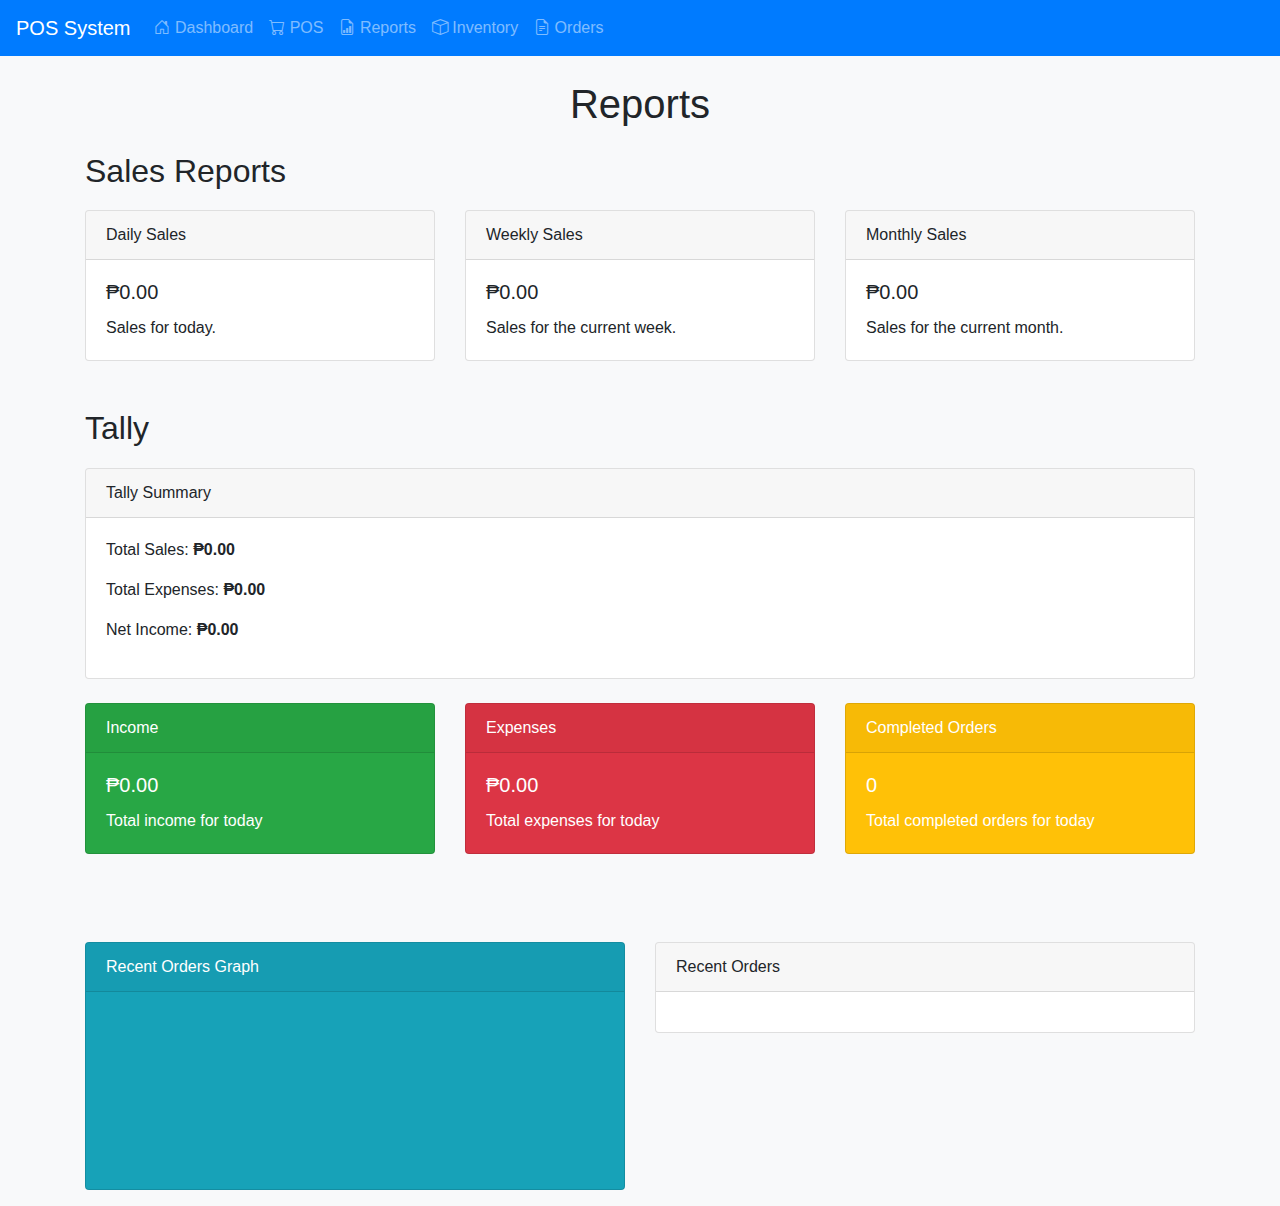
<file: report.html>
<!DOCTYPE html>
<html lang="en">
<head>
    <meta charset="UTF-8">
    <meta name="viewport" content="width=device-width, initial-scale=1.0">
    <title>Reports - POS System</title>
    <link href="https://stackpath.bootstrapcdn.com/bootstrap/4.5.2/css/bootstrap.min.css" rel="stylesheet">
    <link rel="stylesheet" href="https://cdn.jsdelivr.net/npm/bootstrap-icons@1.5.0/font/bootstrap-icons.css">
    <link href="styles.css" rel="stylesheet">
    <script src="app.js" defer></script>
</head>
<body class="bg-light">

<!-- Navbar -->
<nav class="navbar navbar-expand-lg navbar-dark bg-primary">
    <a class="navbar-brand" href="#">POS System</a>
    <button class="navbar-toggler" type="button" data-toggle="collapse" data-target="#navbarNav" aria-controls="navbarNav" aria-expanded="false" aria-label="Toggle navigation">
        <span class="navbar-toggler-icon"></span>
    </button>
    <div class="collapse navbar-collapse" id="navbarNav">
        <ul class="navbar-nav">
            <li class="nav-item"><a class="nav-link" href="index.html"><i class="bi bi-house-door"></i> Dashboard</a></li>
            <li class="nav-item"><a class="nav-link" href="pos.html"><i class="bi bi-cart"></i> POS</a></li>
            <li class="nav-item"><a class="nav-link" href="report.html"><i class="bi bi-file-earmark-bar-graph"></i> Reports</a></li>
            <li class="nav-item"><a class="nav-link" href="inventory.html"><i class="bi bi-box"></i> Inventory</a></li>
            <li class="nav-item"><a class="nav-link" href="order.html"><i class="bi bi-file-earmark-text"></i> Orders</a></li>
        </ul>
    </div>
</nav>
<div class="container mt-4">
  <h1 class="text-center mb-4">Reports</h1>

  <h2 class="mt-4">Sales Reports</h2>
    <div class="row">
        <div class="col-md-4">
            <div class="card mb-4">
                <div class="card-header">Daily Sales</div>
                <div class="card-body">
                    <h5 class="card-title">₱0.00</h5>
                    <p class="card-text">Sales for today.</p>
                </div>
            </div>
        </div>
        <div class="col-md-4">
            <div class="card mb-4">
                <div class="card-header">Weekly Sales</div>
                <div class="card-body">
                    <h5 class="card-title">₱0.00</h5>
                    <p class="card-text">Sales for the current week.</p>
                </div>
            </div>
        </div>
        <div class="col-md-4">
            <div class="card mb-4">
                <div class="card-header">Monthly Sales</div>
                <div class="card-body">
                    <h5 class="card-title">₱0.00</h5>
                    <p class="card-text">Sales for the current month.</p>
                </div>
            </div>
        </div>
    </div>

    <!-- Tally Section -->
    <h2 class="mt-4">Tally</h2>
    <div class="card">
        <div class="card-header">Tally Summary</div>
        <div class="card-body">
            <p>Total Sales: <strong>₱0.00</strong></p>
            <p>Total Expenses: <strong>₱0.00</strong></p>
            <p>Net Income: <strong>₱0.00</strong></p>
        </div>
    </div>
    <br>
  <div class="row">
      <div class="col-md-4">
          <div class="card text-white bg-success mb-3 card-equal">
              <div class="card-header">Income</div>
              <div class="card-body">
                  <h5 class="card-title" id="income">₱0.00</h5>
                  <p class="card-text">Total income for today</p>
              </div>
          </div>
      </div>
      <div class="col-md-4">
          <div class="card text-white bg-danger mb-3 card-equal">
              <div class="card-header">Expenses</div>
              <div class="card-body">
                  <h5 class="card-title" id="expenses">₱0.00</h5>
                  <p class="card-text">Total expenses for today</p>
              </div>
          </div>
      </div>
      <div class="col-md-4">
          <div class="card text-white bg-warning mb-3 card-equal">
              <div class="card-header">Completed Orders</div>
              <div class="card-body">
                  <h5 class="card-title" id="completed-orders">0</h5>
                  <p class="card-text">Total completed orders for today</p>
              </div>
          </div>
      </div>
  </div>
  <br><br><br>
  <div class="row">
      <div class="col-md-6 mb-3">
          <div class="card text-white bg-info">
              <div class="card-header">Recent Orders Graph</div>
              <div class="card-body">
                  <canvas id="recentOrdersChart"></canvas>
              </div>
          </div>
      </div>
      <div class="col-md-6 mb-3">
          <div class="card mb-3">
              <div class="card-header">Recent Orders</div>
              <div class="card-body">
                  <ul id="recent-orders-list" class="list-group">
                      <!-- Recent orders will be populated here -->
                  </ul>
              </div>
          </div>
      </div>
  </div>
</div>


</body>
</html>
</file>
<file: styles.css>
body {
    font-family: Arial, sans-serif;
}

.navbar {
    margin-bottom: 20px;
}

h1, h2 {
    margin-bottom: 20px;
}

.bg-light {
    background-color: #f8f9fa !important;
}

.btn-danger {
    margin-left: 10px;
}
</file>
